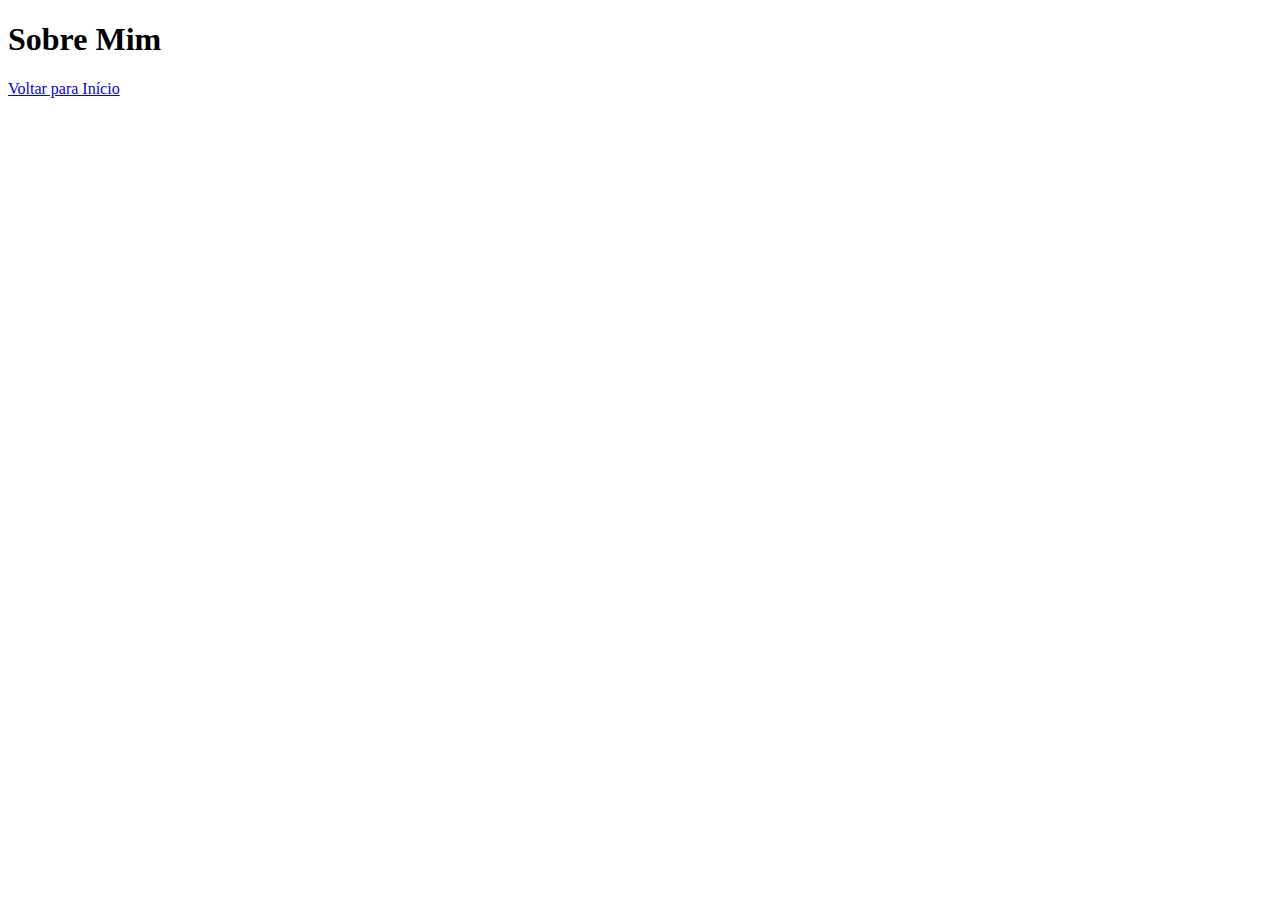
<file: polls/templates/sobre_mim.html>
<!DOCTYPE html>
<html lang="en">
<head>
    <meta charset="UTF-8">
    <meta name="viewport" content="width=device-width, initial-scale=1.0">
    <title>Sobre Mim</title>
</head>
<body>
    <h1>Sobre Mim</h1>
    <a href="{% url 'index' %}" class="nav-link">Voltar para Início</a>
</body>
</html>
</file>
